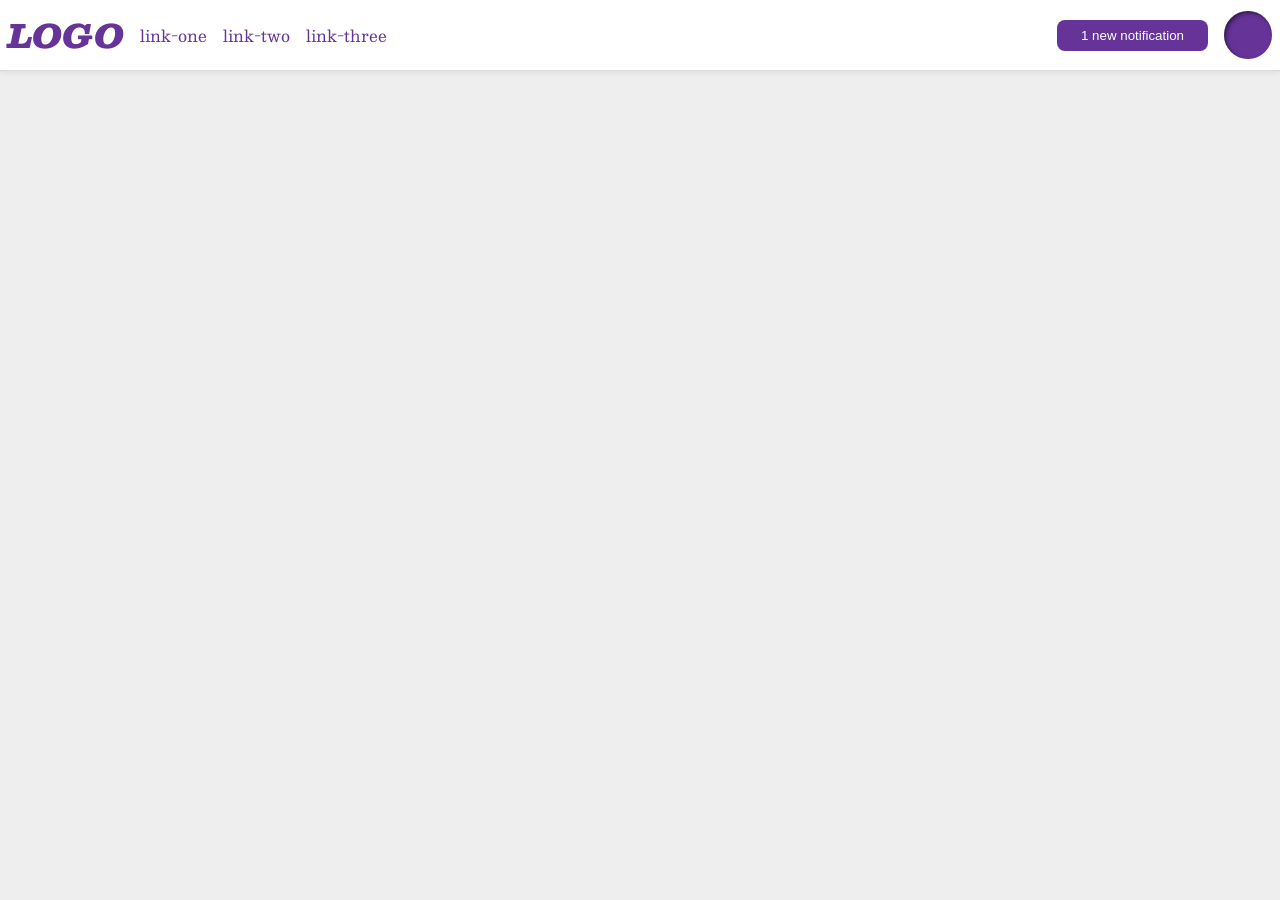
<file: foundations/flex/03-flex-header-2/index.html>
<!DOCTYPE html>
<html lang="en">
  <head>
    <meta charset="UTF-8">
    <meta http-equiv="X-UA-Compatible" content="IE=edge">
    <meta name="viewport" content="width=device-width, initial-scale=1.0">
    <title>Flex Header 2</title>
    <link rel="stylesheet" href="style.css">
  </head>
  <body>
    <div class="header">
      <div class="left-header">
        <div class="logo">
          LOGO
        </div>
        <ul class="links">
          <li><a href="https://google.com">link-one</a></li>
          <li><a href="https://google.com">link-two</a></li>
          <li><a href="https://google.com">link-three</a></li>
        </ul>
      </div>
      <div class="right-header">
        <button class="notifications">
          1 new notification
        </button>
        <div class="profile-image"></div>
      </div>
    </div>
  </body>
</html>
</file>
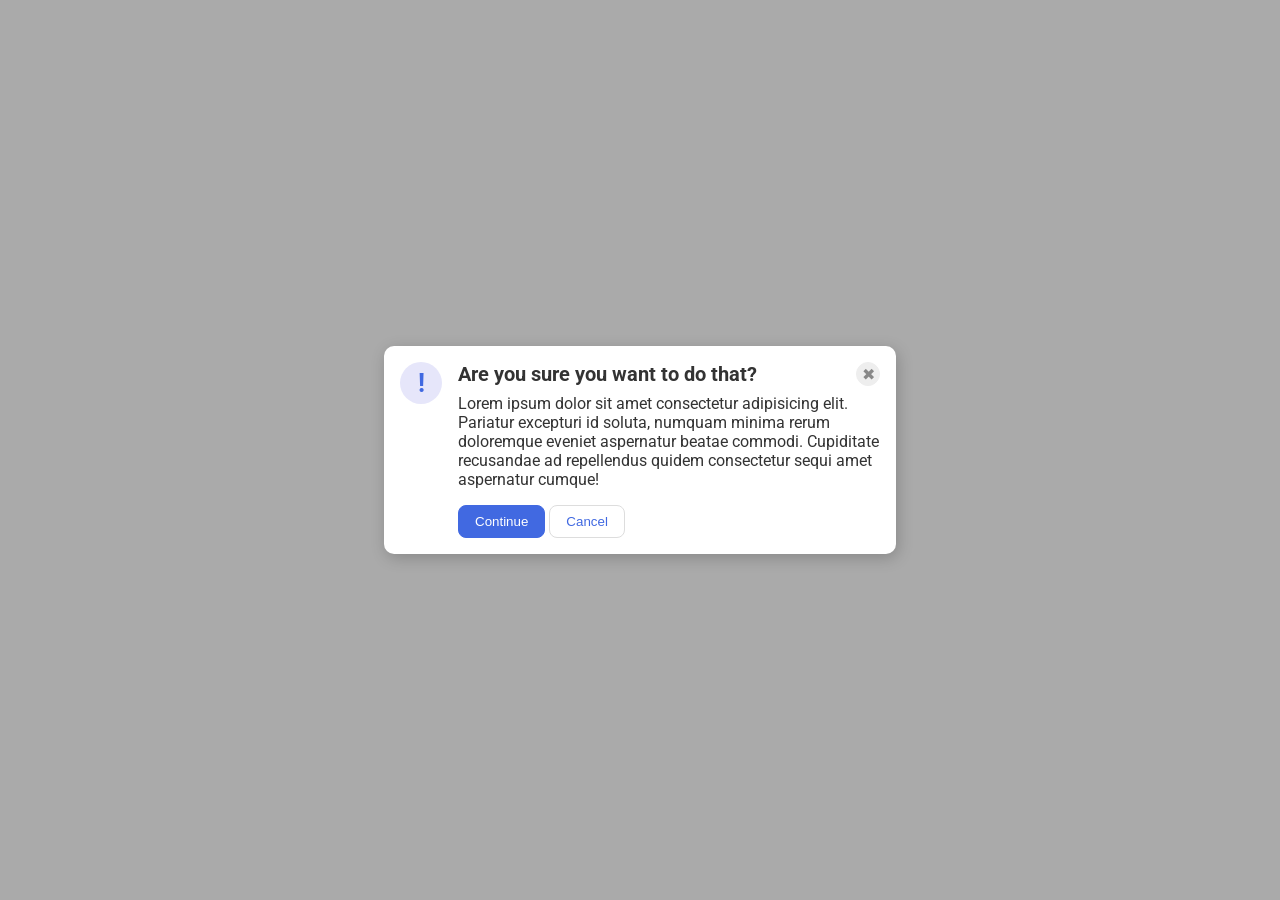
<file: foundations/flex/05-flex-modal/index.html>
<!DOCTYPE html>
<html lang="en">
  <head>
    <meta charset="UTF-8">
    <meta http-equiv="X-UA-Compatible" content="IE=edge">
    <meta name="viewport" content="width=device-width, initial-scale=1.0">
    <link rel="stylesheet" href="style.css">
    <title>Modal</title>
  </head>
  <body>
    <div class="modal">
      <div>
        <div class="icon">!</div>
      </div>
      <div>
          <div class="header">Are you sure you want to do that?
            <button class="close-button">✖</button>
          </div>
        <div class="text">Lorem ipsum dolor sit amet consectetur adipisicing elit. Pariatur excepturi id soluta, numquam minima rerum doloremque eveniet aspernatur beatae commodi. Cupiditate recusandae ad repellendus quidem consectetur sequi amet aspernatur cumque!</div>
        <bottom></bottom>
        <button class="continue">Continue</button>
        <button class="cancel">Cancel</button>
      </div>
    </div>
  </body>
</html>
</file>
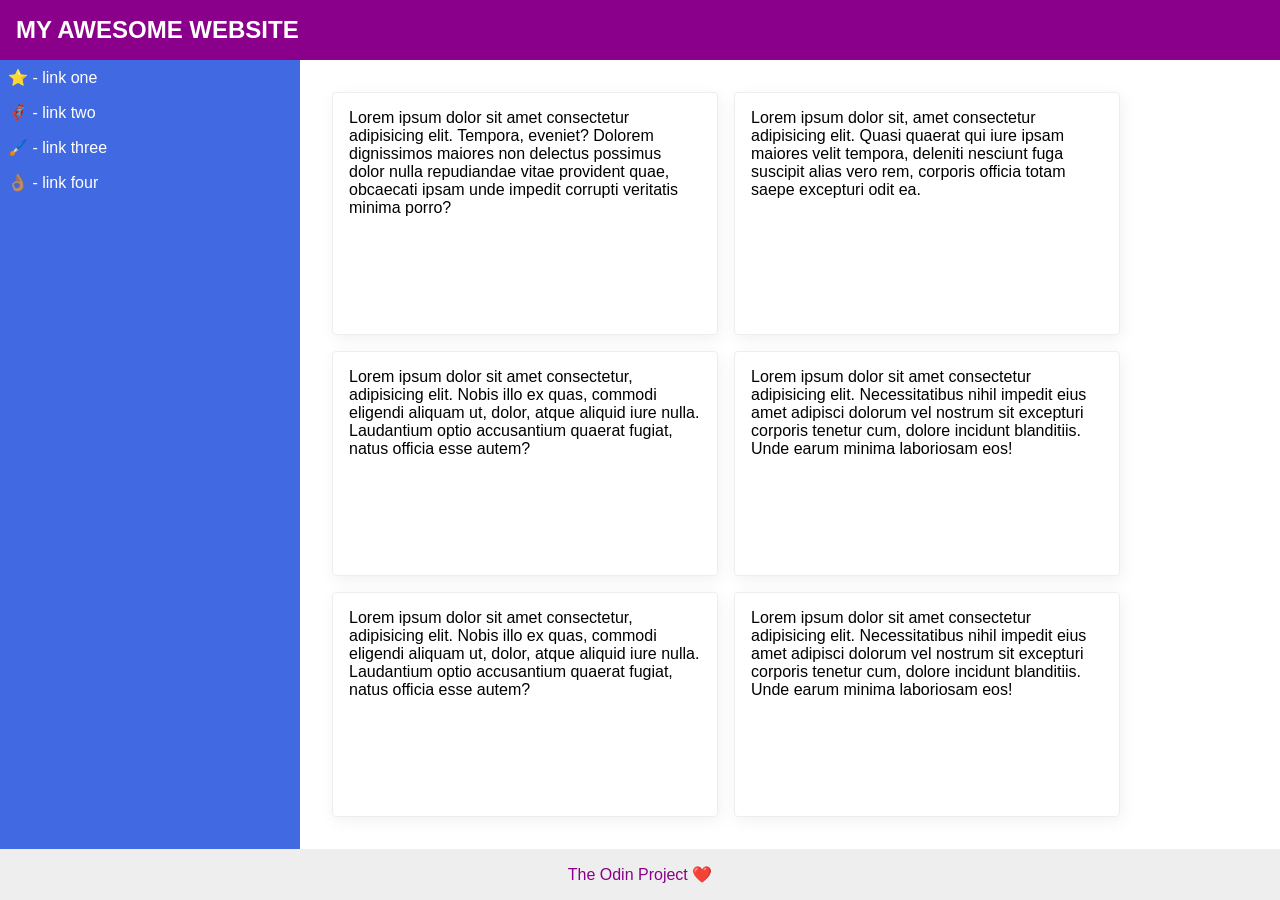
<file: foundations/flex/07-flex-layout-2/index.html>
<!DOCTYPE html>
<html lang="en">
  <head>
    <meta charset="UTF-8">
    <meta http-equiv="X-UA-Compatible" content="IE=edge">
    <meta name="viewport" content="width=device-width, initial-scale=1.0">
    <title>The Holy Grail</title>
    <link rel="stylesheet" href="style.css">
  </head>
  <body>
    <div class="header">
      MY AWESOME WEBSITE
    </div>
    <div class="content">
      <div class="sidebar">
        <ul>
          <li><a href="#">⭐ - link one</a></li>
          <li><a href="#">🦸🏽‍♂️ - link two</a></li>
          <li><a href="#">🖌️ - link three</a></li>
          <li><a href="#">👌🏽 - link four</a></li>
        </ul>
      </div>
      <div class="cards">
        <div class="card">Lorem ipsum dolor sit amet consectetur adipisicing elit. Tempora, eveniet? Dolorem dignissimos maiores non delectus possimus dolor nulla repudiandae vitae provident quae, obcaecati ipsam unde impedit corrupti veritatis minima porro?</div>
        <div class="card">Lorem ipsum dolor sit, amet consectetur adipisicing elit. Quasi quaerat qui iure ipsam maiores velit tempora, deleniti nesciunt fuga suscipit alias vero rem, corporis officia totam saepe excepturi odit ea.</div>
        <div class="card">Lorem ipsum dolor sit amet consectetur, adipisicing elit. Nobis illo ex quas, commodi eligendi aliquam ut, dolor, atque aliquid iure nulla. Laudantium optio accusantium quaerat fugiat, natus officia esse autem?</div>
        <div class="card">Lorem ipsum dolor sit amet consectetur adipisicing elit. Necessitatibus nihil impedit eius amet adipisci dolorum vel nostrum sit excepturi corporis tenetur cum, dolore incidunt blanditiis. Unde earum minima laboriosam eos!</div>
        <div class="card">Lorem ipsum dolor sit amet consectetur, adipisicing elit. Nobis illo ex quas, commodi eligendi aliquam ut, dolor, atque aliquid iure nulla. Laudantium optio accusantium quaerat fugiat, natus officia esse autem?</div>
        <div class="card">Lorem ipsum dolor sit amet consectetur adipisicing elit. Necessitatibus nihil impedit eius amet adipisci dolorum vel nostrum sit excepturi corporis tenetur cum, dolore incidunt blanditiis. Unde earum minima laboriosam eos!</div>
      </div>
    </div>
    <div class="footer">
      The Odin Project ❤️
    </div>
  </body>
</html>
</file>
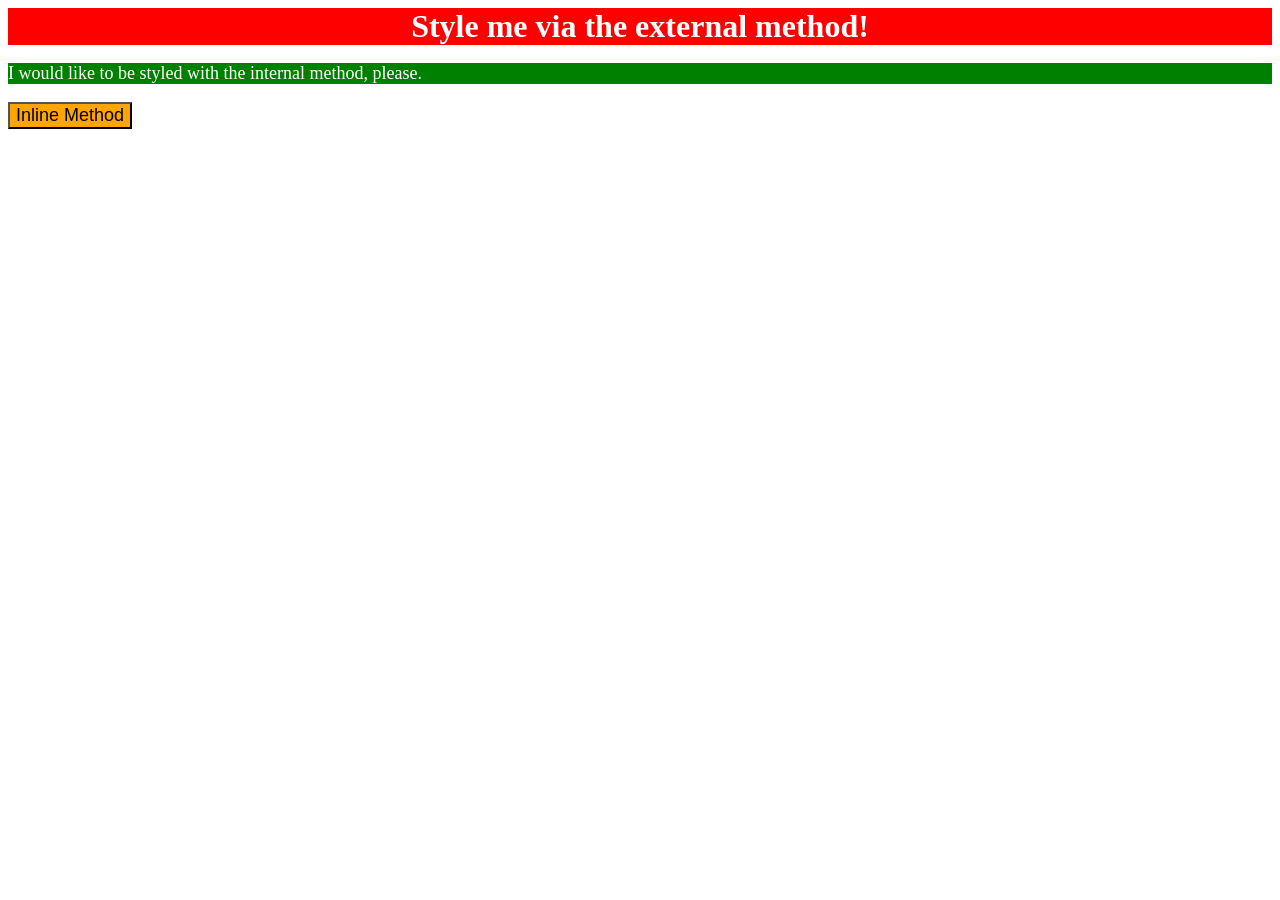
<file: foundations/intro-to-css/01-css-methods/index.html>
<!DOCTYPE html>
<html lang="en">
  <head>
    <meta charset="UTF-8">
    <meta http-equiv="X-UA-Compatible" content="IE=edge">
    <meta name="viewport" content="width=device-width, initial-scale=1.0">
    <title>Methods for Adding CSS</title>
    <link rel="stylesheet" href="style.css">
    <style>
      p {
        background-color: green;
        color: white;
        font-size: 18px;
      }
    </style>
  </head>
  <body>
    <div>Style me via the external method!</div>
    <p>I would like to be styled with the internal method, please.</p>
    <button style = "background-color: orange; font-size: 18px;">Inline Method</button>
  </body>
</html>
</file>
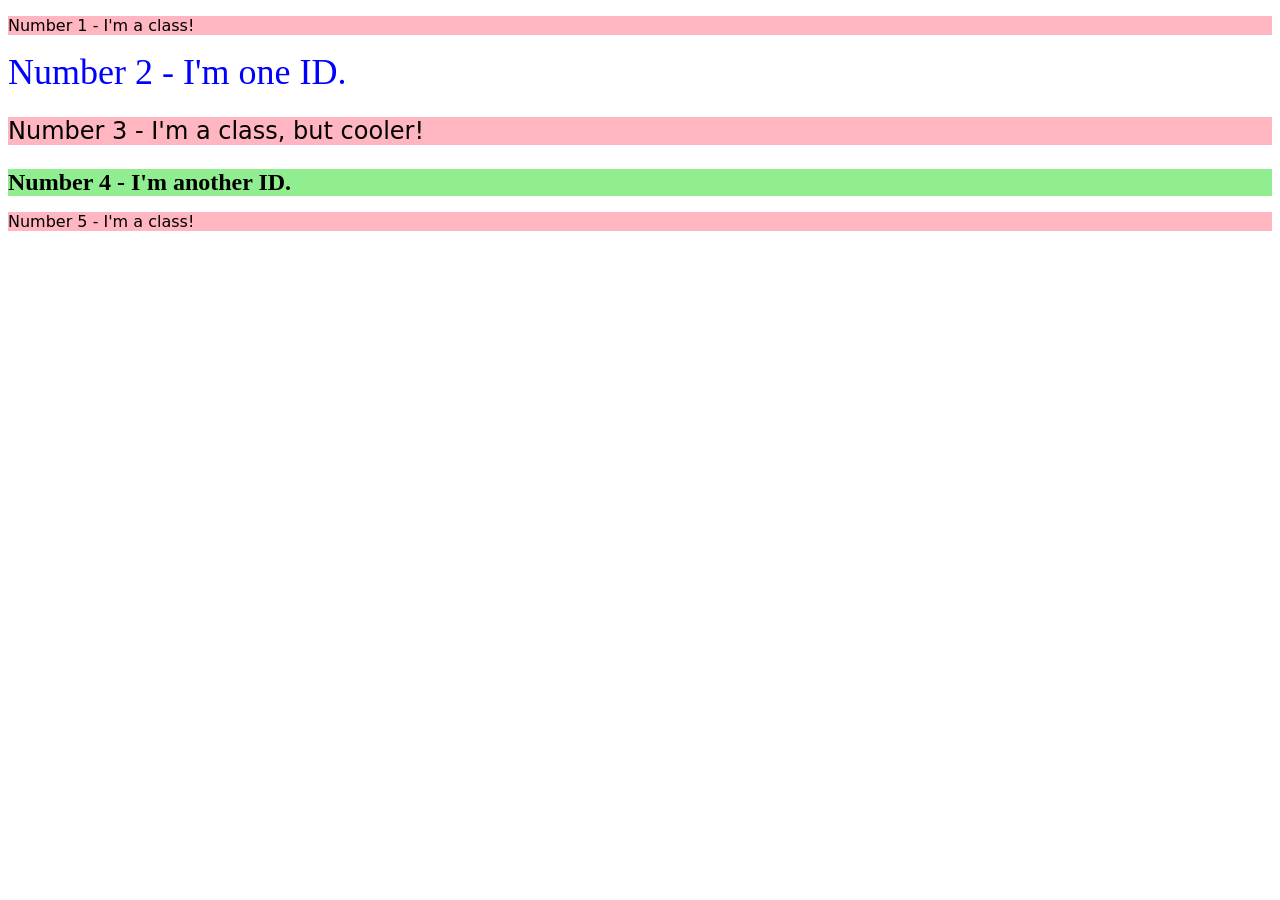
<file: foundations/intro-to-css/02-class-id-selectors/index.html>
<!DOCTYPE html>
<html lang="en">
  <head>
    <meta charset="UTF-8">
    <meta http-equiv="X-UA-Compatible" content="IE=edge">
    <meta name="viewport" content="width=device-width, initial-scale=1.0">
    <title>Class and ID Selectors</title>
    <link rel="stylesheet" href="style.css">
  </head>
  <body>
    <p class="odd-elements">Number 1 - I'm a class!</p>
    <div id="second">Number 2 - I'm one ID.</div>
    <p class="odd-elements third">Number 3 - I'm a class, but cooler!</p>
    <div id="fourth" class="third">Number 4 - I'm another ID.</div>
    <p class="odd-elements">Number 5 - I'm a class!</p>
  </body>
</html>
</file>
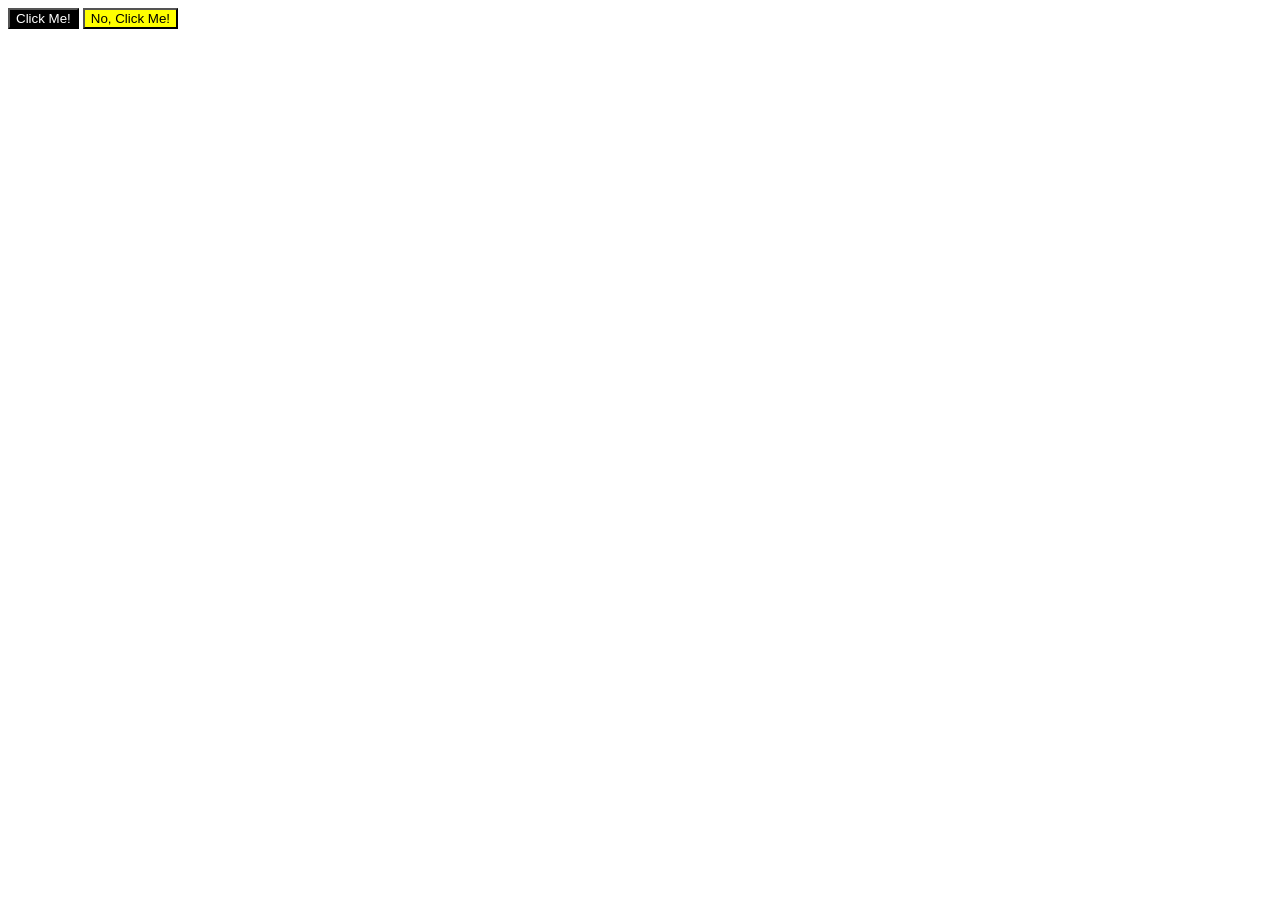
<file: foundations/intro-to-css/03-grouping-selectors/index.html>
<!DOCTYPE html>
<html lang="en">
  <head>
    <meta charset="UTF-8">
    <meta http-equiv="X-UA-Compatible" content="IE=edge">
    <meta name="viewport" content="width=device-width, initial-scale=1.0">
    <title>Grouping Selectors</title>
    <link rel="stylesheet" href="style.css">
  </head>
  <body>
    <button class="first">Click Me!</button>
    <button class="second">No, Click Me!</button>
  </body>
</html>
</file>
<file: foundations/flex/03-flex-header-2/style.css>
/* this is some magical font-importing.  
you'll learn about it later. */
@import url('https://fonts.googleapis.com/css2?family=Besley:ital,wght@0,400;1,900&display=swap');

body {
  margin: 0;
  background: #eee;
  font-family: Besley, serif;
}

.header {
  background: white;
  border-bottom: 1px solid #ddd;
  box-shadow: 0 0 8px rgba(0,0,0,.1);
  display: flex;
  justify-content: space-between;
  padding: 8px;
}

.profile-image {
  background: rebeccapurple;
  box-shadow: inset 2px 2px 4px rgba(0,0,0,.5);
  border-radius: 50%;
  width: 48px;
  height: 48px;
}

.logo {
  color: rebeccapurple;
  font-size: 32px;
  font-weight: 900;
  font-style: italic;
  gap: 8px;
  padding: 0;
  margin: 0;
}

button {
  border: none;
  border-radius: 8px;
  background: rebeccapurple;
  color: white;
  padding: 8px 24px;
}

a {
  /* this removes the line under our links */
  text-decoration: none;
  color: rebeccapurple;
}

ul {
  list-style-type: none;
  display: flex;
  padding: 0;
  margin: 0;
  gap: 16px;
}

.left-header, .right-header{
  display: flex;
  align-items: center;
  gap: 16px;
}
</file>
<file: foundations/flex/05-flex-modal/style.css>
@import url('https://fonts.googleapis.com/css2?family=Roboto:wght@400;700&display=swap');

html, body {
  height: 100%;
}

body {
  font-family: Roboto, sans-serif;
  margin: 0;
  background: #aaa;
  color: #333;
  /* I'll give you this one for free lol */
  display: flex;
  align-items: center;
  justify-content: center;
}

.modal {
  background: white;
  width: 480px;
  border-radius: 10px;
  box-shadow: 2px 4px 16px rgba(0,0,0,.2);
  display: flex;
  padding: 16px;
  gap: 16px;
}

.icon {
  color: royalblue;
  font-size: 26px;
  font-weight: 700;
  background: lavender;
  width: 42px;
  height: 42px;
  border-radius: 50%;
  display: flex;
  align-items: center;
  justify-content: center;
}

.close-button {
  background: #eee;
  border-radius: 50%;
  color: #888;
  font-weight: 400;
  font-size: 16px;
  height: 24px;
  width: 24px;
  display: flex;
  align-items: center;
  justify-content: center;
  border: 1px solid #eee;
  padding: 0;
}

button {
  cursor: pointer;
  padding: 8px 16px;
  border-radius: 8px;
}

button.continue {
  background: royalblue;
  border: 1px solid royalblue;
  color: white;
}

button.cancel {
  background: white;
  border: 1px solid #ddd;
  color: royalblue;
}

.header {
  font-weight: bold;
  font-size: 20px;
  display: flex;
  justify-content: space-between;
  margin-bottom: 8px;
}

.text {
  margin-bottom: 16px;
}
</file>
<file: foundations/flex/07-flex-layout-2/style.css>
body {
  font-family: -apple-system, BlinkMacSystemFont, 'Segoe UI', Roboto, Oxygen, Ubuntu, Cantarell, 'Open Sans', 'Helvetica Neue', sans-serif;
  margin: 0;
  min-height: 100vh;
  display: flex;
  flex-direction: column;
  justify-content: space-between;
}

.header {
  /* height: 72px; */
  background: darkmagenta;
  color: white;
  font-size: 24px;
  font-weight: 900;
  display: flex;
  padding: 16px;
}

.footer {
  /* height: 72px; */
  background: #eee;
  color: darkmagenta;
  display: flex;
  justify-content: center;
  padding: 16px;
}

.sidebar {
  width: 300px;
  background: royalblue;
  box-sizing: border-box;
  flex: 0 0 auto;
}

.card {
  border: 1px solid #eee;
  box-shadow: 2px 4px 16px rgba(0,0,0,.06);
  border-radius: 4px;
}

.content {
  display: flex;
  flex: auto;
}

ul { 
  list-style-type: none;
  flex-direction: column;
  display: flex;
  gap: 16px;
  margin: 8px;
  padding: 0;
}

a {
  text-decoration: none;
  color: #fff;
}

.cards {
  display: flex;
  flex-wrap: wrap;
  gap: 16px;
  padding: 32px;
  margin-right: 128px;
}

.card {
  flex: 1 1 220px;
  padding: 16px;
}
</file>
<file: foundations/intro-to-css/01-css-methods/style.css>
div {
    background-color: red;
    color: white;
    font-size: 32px;
    text-align: center;
    font-weight: bold;
}
</file>
<file: foundations/intro-to-css/02-class-id-selectors/style.css>
.odd-elements {
    background-color: lightpink;
    font-family: Verdana, 'DejaVu Sans',sans-serif;
}

#second {
    color: blue;
    font-size: 36px;
}

.third {
    font-size: 24px;
}

#fourth {
    background-color: lightgreen;
    font-weight: bold;
}
</file>
<file: foundations/intro-to-css/03-grouping-selectors/style.css>
.first
.second{
    font-size: 28px;
    font-family: Helvetica, 'Times New Roman', sans-serif;
}

.first{
    background-color: black;
    color: white;
}

.second{
    background-color: yellow;
}
</file>
